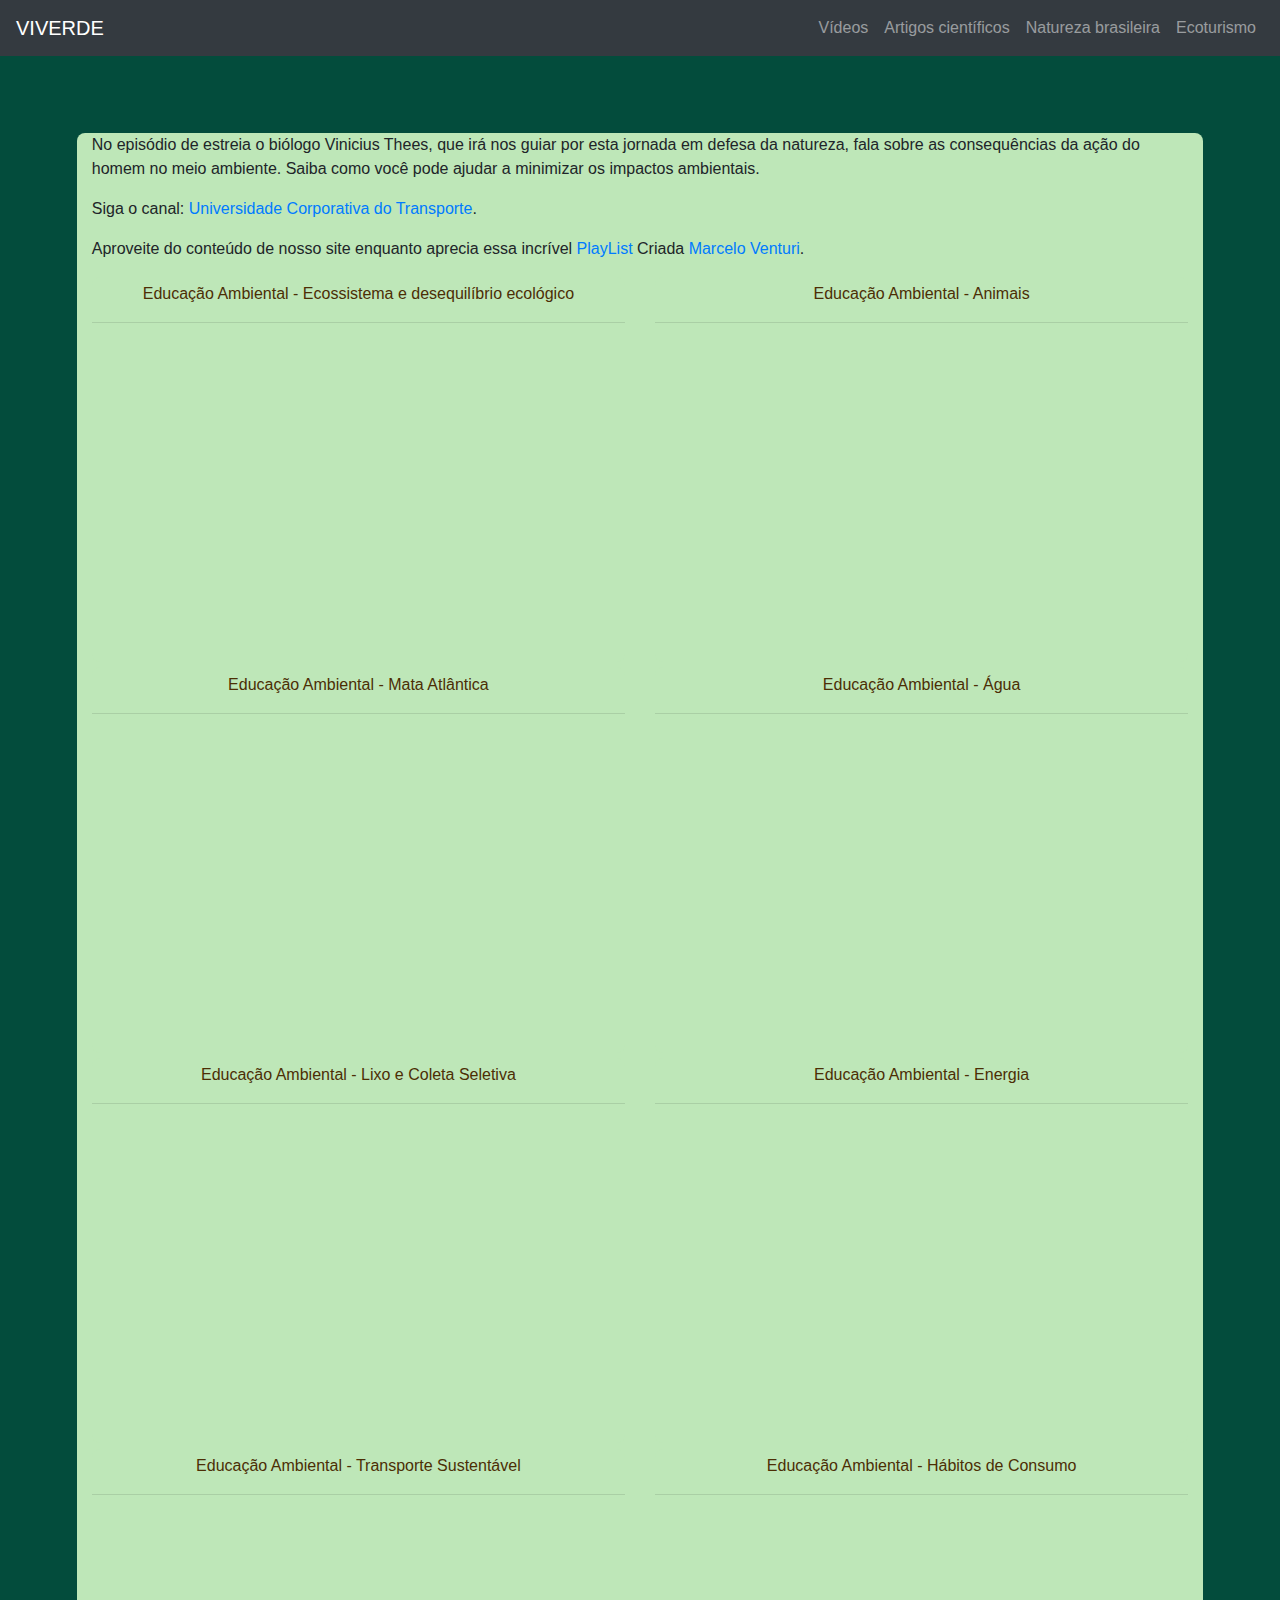
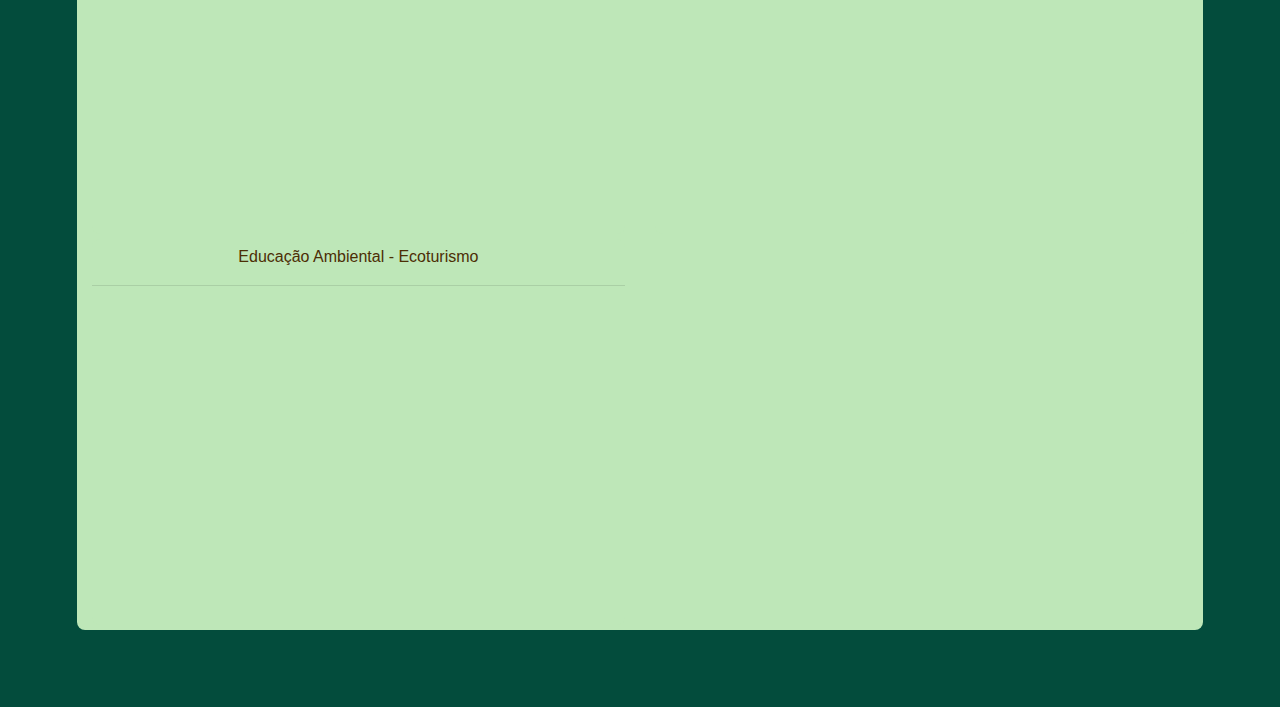
<file: videos.html>
<!DOCTYPE html>
<html lang="pt-BR">
  <head>
    <meta charset="UTF-8" />
    <title>Videos Informativos</title>
    <meta name="viewport" content="width=device-width, initial-scale=1" />
    <link
      rel="stylesheet"
      href="https://maxcdn.bootstrapcdn.com/bootstrap/4.3.1/css/bootstrap.min.css"
    />
    <link rel="stylesheet" href="styles.css" />
  </head>
  <body>
    <header>
      <nav class="navbar navbar-expand-lg navbar-dark bg-dark style="background-color: #000000;"">
                <a class="navbar-brand" href="artigos.html">VIVERDE</a>

        <button
          class="navbar-toggler"
          type="button"
          data-toggle="collapse"
          data-target="#navbarText"
        >
          <span class="navbar-toggler-icon"></span>
        </button>
        <div class="collapse navbar-collapse" id="navbarText">
                    <ul class="navbar-nav ml-auto">

            <li class="nav-item">
              <a class="nav-link" href="videos.html">Vídeos</a>
            </li>
            <li class="nav-item">
              <a class="nav-link" href="artigos.html">Artigos científicos</a>
            </li>
            <li class="nav-item">
              <a class="nav-link" href="natureza.html">Natureza brasileira</a>
            </li>
            <li class="nav-item">
              <a class="nav-link" href="ecoturismo.html">Ecoturismo</a>
            </li>
          </ul>
        </div>
      </nav>
    </header>
    
    <div class="row" style="margin: 6%;">
      <div class="col-md-12">
        <p>
          No episódio de estreia o biólogo Vinicius Thees, que irá nos guiar por
          esta jornada em defesa da natureza, fala sobre as consequências da
          ação do homem no meio ambiente. Saiba como você pode ajudar a
          minimizar os impactos ambientais.
        </p>
        <p>
          Siga o canal:
          <a href="https://www.youtube.com/channel/UCAO9y8ffxmtvWYIoAgS_Bew"
            >Universidade Corporativa do Transporte</a
          >.
        </p>
      </div>
      <div class="col-md-12">
        <p>
          Aproveite do conteúdo de nosso site enquanto aprecia essa incrível
          <a
            href="https://www.youtube.com/playlist?list=PLayc86o6ZiVhiBQYo_Fyl3L3MGBFgqxNf"
            >PlayList</a
          >
          Criada
          <a href="https://www.youtube.com/channel/UCXGPuMfiiX4zouyJsScTGng"
            >Marcelo Venturi</a
          >.
        </p>
      </div>
      <div class="col-md-6">
        <div class="Video">
          <p>Educação Ambiental - Ecossistema e desequilíbrio ecológico</p>
          <hr />
          <iframe
            width="560"
            height="316"
            src="https://www.youtube.com/embed/BHfvd3OPTeI"
            frameborder="0"
            allow="accelerometer; autoplay; encrypted-media; gyroscope; picture-in-picture"
            allowfullscreen
          ></iframe>
        </div>
      </div>
      <div class="col-md-6">
        <div class="Video">
          <p>Educação Ambiental - Animais</p>
          <hr />
          <iframe
            width="560"
            height="316"
            src="https://www.youtube.com/embed/AnVJSdtBIMA"
            frameborder="0"
            allow="accelerometer; autoplay; encrypted-media; gyroscope; picture-in-picture"
            allowfullscreen
          ></iframe>
        </div>
      </div>
      <div class="col-md-6">
        <div class="Video">
          <p>Educação Ambiental - Mata Atlântica</p>
          <hr />
          <iframe
            width="560"
            height="316"
            src="https://www.youtube.com/embed/QqvWi-Ozhkg"
            frameborder="0"
            allow="accelerometer; autoplay; encrypted-media; gyroscope; picture-in-picture"
            allowfullscreen
          ></iframe>
        </div>
      </div>
      <div class="col-md-6">
        <div class="Video">
          <p>Educação Ambiental - Água</p>
          <hr />
          <iframe
            width="560"
            height="316"
            src="https://www.youtube.com/embed/RJMRCxY4vws"
            frameborder="0"
            allow="accelerometer; autoplay; encrypted-media; gyroscope; picture-in-picture"
            allowfullscreen
          ></iframe>
        </div>
      </div>
      <div class="col-md-6">
        <div class="Video">
          <p>Educação Ambiental - Lixo e Coleta Seletiva</p>
          <hr />
          <iframe
            width="560"
            height="316"
            src="https://www.youtube.com/embed/vcMkUKlUwcI"
            frameborder="0"
            allow="accelerometer; autoplay; encrypted-media; gyroscope; picture-in-picture"
            allowfullscreen
          ></iframe>
        </div>
      </div>
      <div class="col-md-6">
        <div class="Video">
          <p>Educação Ambiental - Energia</p>
          <hr />
          <iframe
            width="560"
            height="316"
            src="https://www.youtube.com/embed/s0g6GWl4GJQ"
            frameborder="0"
            allow="accelerometer; autoplay; encrypted-media; gyroscope; picture-in-picture"
            allowfullscreen
          ></iframe>
        </div>
      </div>
      <div class="col-md-6">
        <div class="Video">
          <p>Educação Ambiental - Transporte Sustentável</p>
          <hr />
          <iframe
            width="560"
            height="316"
            src="https://www.youtube.com/embed/JMAo6Vvhka4"
            frameborder="0"
            allow="accelerometer; autoplay; encrypted-media; gyroscope; picture-in-picture"
            allowfullscreen
          ></iframe>
        </div>
      </div>
      <div class="col-md-6">
        <div class="Video">
          <p>Educação Ambiental - Hábitos de Consumo</p>
          <hr />
          <iframe
            width="560"
            height="316"
            src="https://www.youtube.com/embed/0aW_TYLz4ew"
            frameborder="0"
            allow="accelerometer; autoplay; encrypted-media; gyroscope; picture-in-picture"
            allowfullscreen
          ></iframe>
        </div>
      </div>
      <div class="col-md-6">
        <div class="Video">
          <p>Educação Ambiental - Ecoturismo</p>
          <hr />
          <iframe
            width="560"
            height="316"
            src="https://www.youtube.com/embed/48waORmA3d4"
            frameborder="0"
            allow="accelerometer; autoplay; encrypted-media; gyroscope; picture-in-picture"
            allowfullscreen
          ></iframe>
        </div>
      </div>
    </div>

    <script src="https://ajax.googleapis.com/ajax/libs/jquery/3.4.1/jquery.min.js"></script>
    <script src="https://cdnjs.cloudflare.com/ajax/libs/popper.js/1.14.7/umd/popper.min.js"></script>
    <script src="https://maxcdn.bootstrapcdn.com/bootstrap/4.3.1/js/bootstrap.min.js"></script>
  </body>
</html>
</file>
<file: styles.css>
body {
    background-color: #034c3c;
}
.row {
    /*background-color: #688e26;*/
    background-color: #bee7b8;
    border-radius: 8px;
}
.Video {
    background-color: #bee7b8;
    text-align: center;
    color: #4c2e05;

    margin-bottom: 1%;
    padding-top: 1%;
    border-radius: 8px;
}

.card-body {
    background-color: #bee7b8;
    color: #4c2e05;
}

.btn-primary {
    background-color: #586f7c;
    border-color: #586f7c;
}

.display-4 {
    color: #f4f4f9;
    margin: 3rem 0rem;
    text-align: center;
}
</file>
